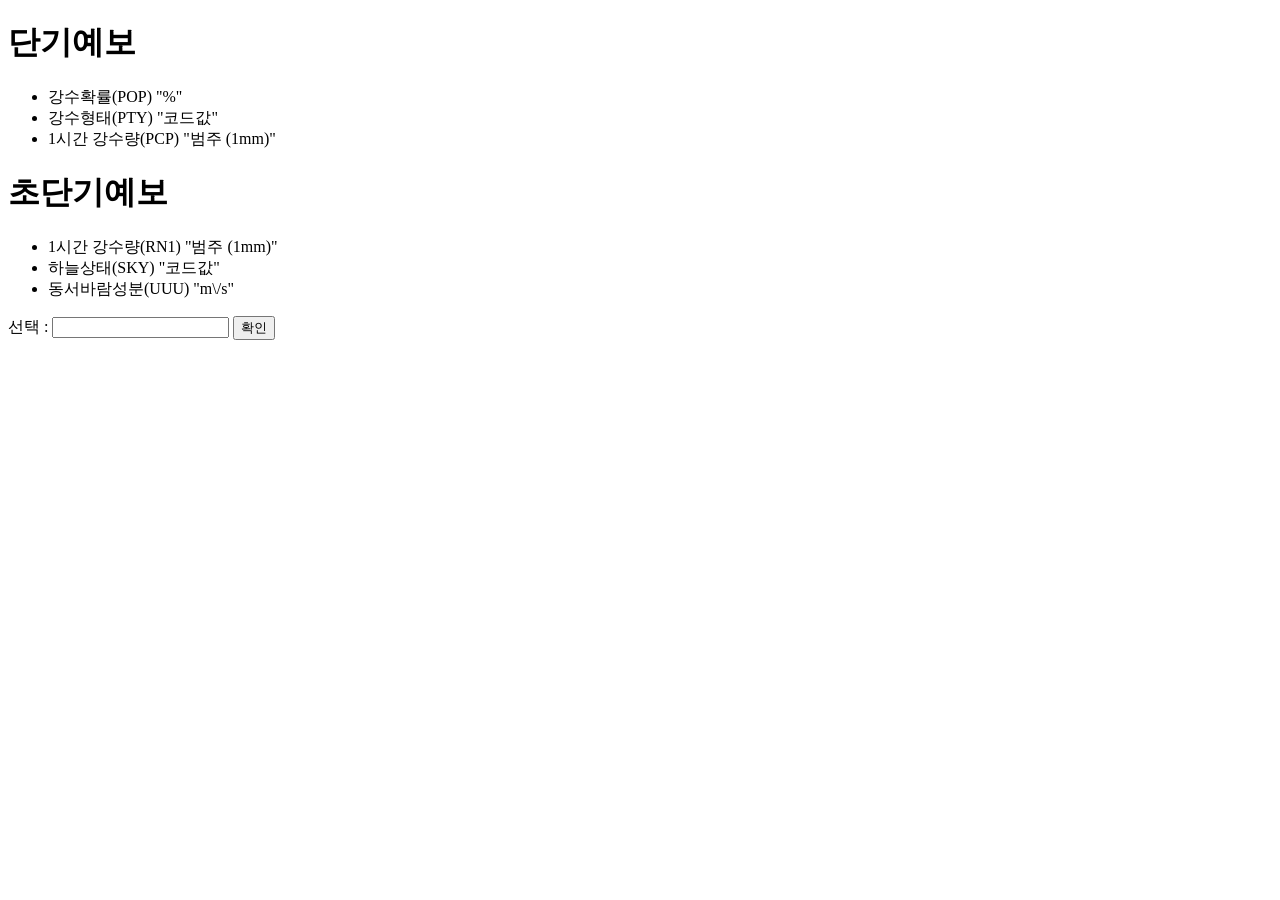
<file: src/GoOver copy/index.html>
<!DOCTYPE html>
<html lang="ko">

<head>
    <meta charset="UTF-8">
    <!-- device-width -> 장치에 따라서 화면을 조정하도록 하겠다   -->
    <meta name="viewport" content="width=device-width, initial-scale=1.0">
    <title>날씨예보</title>
    <script> //HTML안에 code를 넣고 싶어가지구 그럴려면 JavaScript를 써야 한다, src해가지구 import하는 고시다.
        function show() {
            //변수 선언(javascript but please don't use previous one, use the latter ones let&const)
            //name 기준 form1에 txt1의 값을 들고 와랑
            var kn = form1.txt1.value;
            if (kn == "") {
                alert("값을 입력하세요");
                form1.txt1.focus(); //focus를 선택 박스에 디폴팅
                return;
            } //-> react에서는 ref변수로 control함            
            alert(kn + " 안녕하세요");
        }        
    </script>
</head>

<body>
    <!-- select box만들기 -> 사용자 정의 태그, 사용자와 인터페이스 -->
    <h1>단기예보</h1>
    <ul>
        <li>강수확률(POP) "%"</li>
        <li>강수형태(PTY) "코드값"</li>
        <li>1시간 강수량(PCP) "범주 (1mm)"</li>
    </ul>
    <h1>초단기예보</h1>
    <ul>
        <li>1시간 강수량(RN1) "범주 (1mm)"</li>
        <li>하늘상태(SKY) "코드값"</li>
        <li>동서바람성분(UUU) "m\/s"</li>
    </ul>
    
    <!-- name으로 다 찾아 온다 -->
    <form method="get" action="a.html" name="form1">
        선택 : <input type="text" name="txt1">
        <!-- <input type="submit" value="확인"> -->
        <!-- 버튼이 눌러졌을때 alert를 띄우고 싶은 경우 onClick를 사용해야한다 함수를 적어줌 -->
        <input type="button" value="확인" onclick="show()">
    </form>
</body>

</html>
</file>
